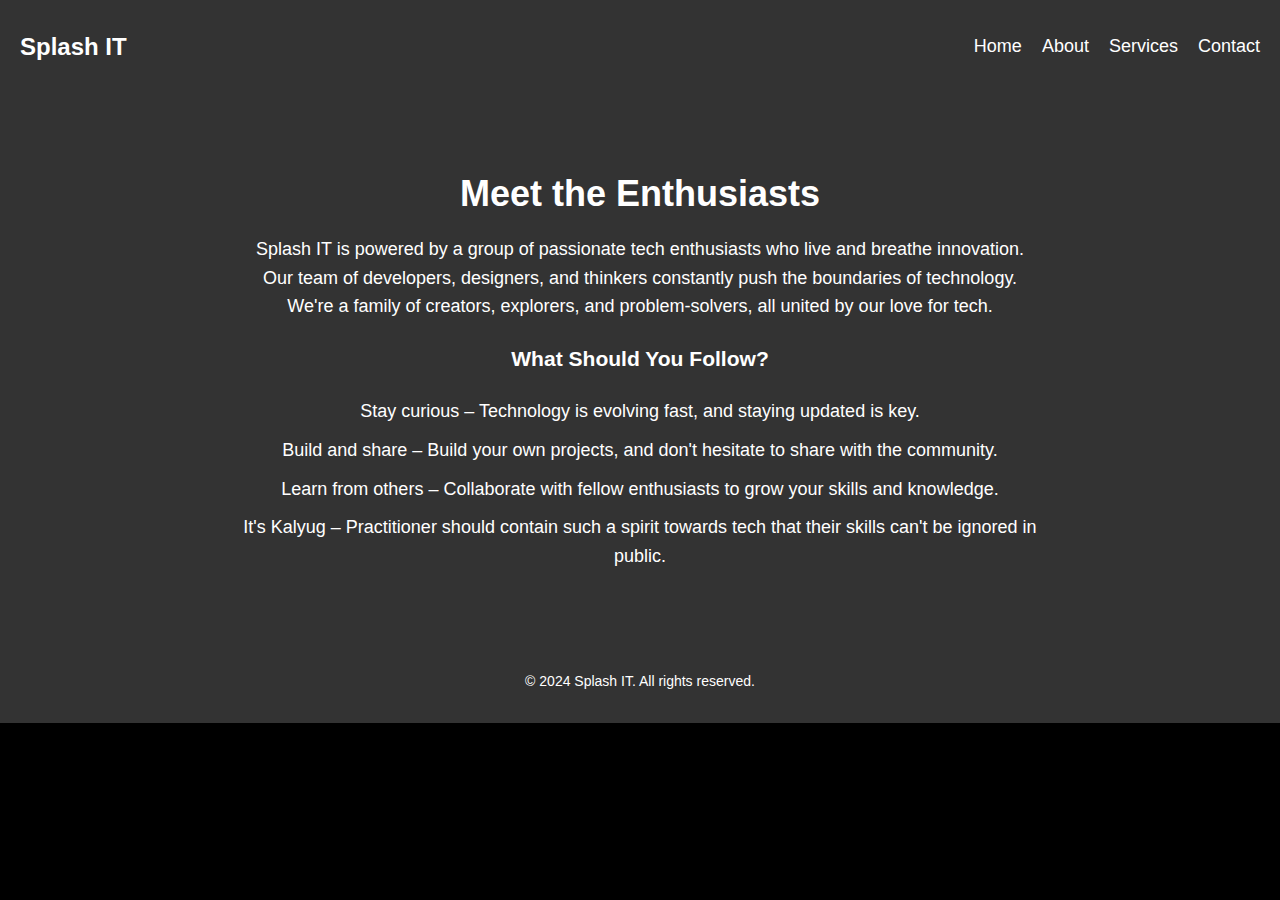
<file: enthusiasts.html>
<!DOCTYPE html>
<html lang="en">
<head>
    <meta charset="UTF-8">
    <meta name="viewport" content="width=device-width, initial-scale=1.0">
    <title>About the Enthusiasts - Splash IT</title>
    <link rel="stylesheet" href="style.css">
</head>
<body>
    <header>
        <nav>
            <div class="logo">Splash IT</div>
            <ul>
                <li><a href="index.html">Home</a></li>
                <li><a href="#about">About</a></li>
                <li><a href="#services">Services</a></li>
                <li><a href="#contact">Contact</a></li>
            </ul>
        </nav>
    </header>

    <section class="enthusiasts">
        <h2>Meet the Enthusiasts</h2>
        <div class="enthusiast-content">
            <p>Splash IT is powered by a group of passionate tech enthusiasts who live and breathe innovation. Our team of developers, designers, and thinkers constantly push the boundaries of technology. We're a family of creators, explorers, and problem-solvers, all united by our love for tech.</p>
            
            <h3>What Should You Follow?</h3>
            <ul>
                <li>Stay curious – Technology is evolving fast, and staying updated is key.</li>
                <li>Build and share – Build your own projects, and don't hesitate to share with the community.</li>
                <li>Learn from others – Collaborate with fellow enthusiasts to grow your skills and knowledge.</li>
                <li>It's Kalyug – Practitioner should contain such a spirit towards tech that their skills can't be ignored in public.</li>
            </ul>
        </div>
    </section>

    <footer>
        <p>&copy; 2024 Splash IT. All rights reserved.</p>
    </footer>

    <script src="enthusiasts.js"></script>
</body>
</html>
</file>
<file: style.css>
/* Global Styles */
body {
    font-family: 'Arial', sans-serif;
    margin: 0;
    padding: 0;
    box-sizing: border-box;
    color: #fff;
    background-color: #000;
}

/* Header Navigation */
header {
    background-color: #333;
    padding: 20px;
}

nav {
    display: flex;
    justify-content: space-between;
    align-items: center;
}

nav .logo {
    font-size: 24px;
    font-weight: bold;
    color: #fff;
}

nav ul {
    list-style: none;
    display: flex;
    gap: 20px;
}

nav ul li a {
    color: #fff;
    text-decoration: none;
    font-size: 18px;
}

/* Hero Section */
.hero {
    background-image: url('back.jpg');
    background-size: cover;
    background-position: center;
    height: 100vh;
    display: flex;
    justify-content: center;
    align-items: center;
    text-align: center;
}

.hero-text h1 {
    font-size: 48px;
    margin-bottom: 20px;
    color: #fff;
    text-shadow: 2px 2px 5px rgba(0,0,0,0.5);
}

.hero-text p {
    font-size: 24px;
    margin-bottom: 20px;
}

.btn {
    padding: 10px 20px;
    background-color: #FF6347;
    color: #fff;
    text-decoration: none;
    font-size: 18px;
    border-radius: 5px;
    transition: background-color 0.3s;
}

.btn:hover {
    background-color: #FF4500;
}

/* About Section */
.about {
    background-color: #111;
    padding: 60px 20px;
    text-align: center;
}

.about img {
    width: 100%;
    max-width: 600px;
    margin-top: 30px;
}

/* Services Section */
.services {
    background-color: #222;
    padding: 60px 20px;
    text-align: center;
}

.services .service-item {
    background-color: #333;
    padding: 20px;
    margin: 20px;
    border-radius: 10px;
}

.service-item h3 {
    font-size: 24px;
}

.service-item p {
    font-size: 18px;
}

/* Contact Section */
.contact {
    background-color: #444;
    padding: 60px 20px;
    text-align: center;
}

form input, form textarea {
    width: 100%;
    padding: 15px;
    margin: 10px 0;
    border: 1px solid #ccc;
    border-radius: 5px;
    background-color: #222;
    color: #fff;
    font-size: 16px;
}

form button {
    padding: 15px 30px;
    background-color: #FF6347;
    color: #fff;
    border: none;
    border-radius: 5px;
    cursor: pointer;
}

form button:hover {
    background-color: #FF4500;
}

/* Footer */
footer {
    background-color: #333;
    text-align: center;
    padding: 20px;
}

footer p {
    font-size: 14px;
}
/* Global Styles */
body {
    font-family: 'Arial', sans-serif;
    margin: 0;
    padding: 0;
    box-sizing: border-box;
    color: #fff;
    background-color: #000;
}

/* Header Navigation */
header {
    background-color: #333;
    padding: 20px;
}

nav {
    display: flex;
    justify-content: space-between;
    align-items: center;
}

nav .logo {
    font-size: 24px;
    font-weight: bold;
    color: #fff;
}

nav ul {
    list-style: none;
    display: flex;
    gap: 20px;
}

nav ul li a {
    color: #fff;
    text-decoration: none;
    font-size: 18px;
}

/* Hero Section */
.hero {
    background-image: url('your-hero-image.jpg'); /* Replace with your hero image */
    background-size: cover;
    background-position: center;
    height: 100vh;
    display: flex;
    justify-content: center;
    align-items: center;
    text-align: center;
}

.hero-text h1 {
    font-size: 48px;
    margin-bottom: 20px;
    color: #fff;
    text-shadow: 2px 2px 5px rgba(0,0,0,0.5);
}

.hero-text p {
    font-size: 24px;
    margin-bottom: 20px;
}

.btn {
    padding: 10px 20px;
    background-color: #FF6347;
    color: #fff;
    text-decoration: none;
    font-size: 18px;
    border-radius: 5px;
    transition: background-color 0.3s;
}

.btn:hover {
    background-color: #FF4500;
}

/* About Section */
.about {
    background-color: #111;
    padding: 60px 20px;
    text-align: center;
}

.about img {
    width: 100%;
    max-width: 600px;
    margin-top: 30px;
}

/* Services Section */
.services {
    background-color: #222;
    padding: 60px 20px;
    text-align: center;
}

.services .service-item {
    background-color: #333;
    padding: 20px;
    margin: 20px;
    border-radius: 10px;
}

.service-item h3 {
    font-size: 24px;
}

.service-item p {
    font-size: 18px;
}

/* Contact Section */
.contact {
    background-color: #444;
    padding: 60px 20px;
    text-align: center;
}

form input, form textarea {
    width: 100%;
    padding: 15px;
    margin: 10px 0;
    border: 1px solid #ccc;
    border-radius: 5px;
    background-color: #222;
    color: #fff;
    font-size: 16px;
}

form button {
    padding: 15px 30px;
    background-color: #FF6347;
    color: #fff;
    border: none;
    border-radius: 5px;
    cursor: pointer;
}

form button:hover {
    background-color: #FF4500;
}

/* Footer */
footer {
    background-color: #333;
    text-align: center;
    padding: 20px;
}

footer p {
    font-size: 14px;
}
/* Enthusiasts Section */
.enthusiasts-btn-container {
    text-align: center;
    margin-top: 40px;
}

.enthusiasts-btn-container .btn {
    background-color: #28a745;
    color: #fff;
    font-size: 20px;
    padding: 15px 30px;
    border-radius: 5px;
    text-decoration: none;
    transition: background-color 0.3s;
}

.enthusiasts-btn-container .btn:hover {
    background-color: #218838;
}

/* Enthusiasts Page Styling */
.enthusiasts {
    background-color: #333;
    color: #fff;
    padding: 50px 20px;
    text-align: center;
}

.enthusiasts h2 {
    font-size: 36px;
    margin-bottom: 20px;
}

.enthusiasts .enthusiast-content {
    max-width: 800px;
    margin: 0 auto;
    font-size: 18px;
    line-height: 1.6;
}

.enthusiasts ul {
    list-style-type: none;
    padding: 0;
}

.enthusiasts ul li {
    font-size: 18px;
    margin: 10px 0;
}
</file>
